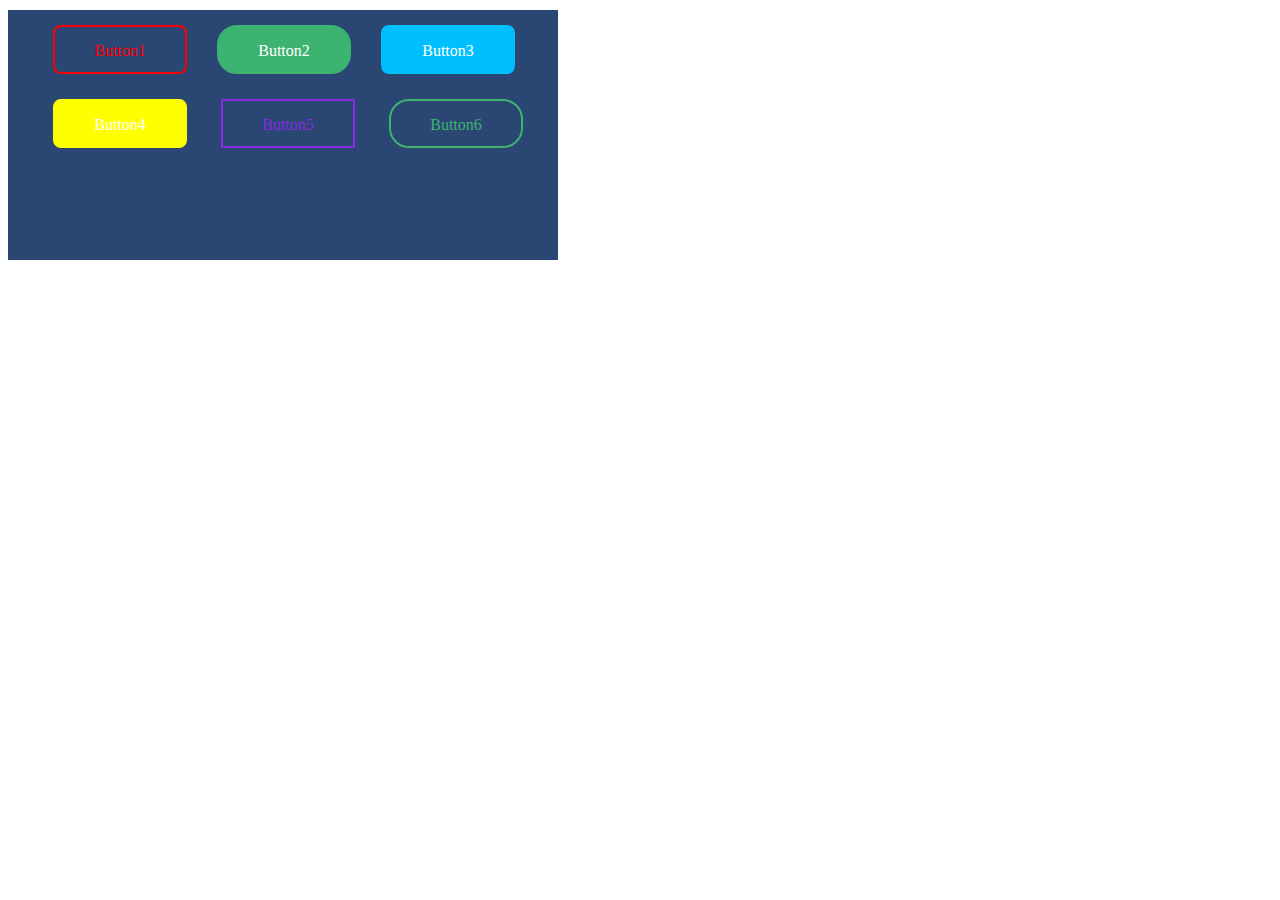
<file: index3.html>
<!DOCTYPE html>
<html lang="en">
<head>
    <meta charset="UTF-8">
    <title>Title</title>
    <link rel="stylesheet" href="CSS/main3.css">
</head>
<body>

<div class="text-item">

<div class="wrap">
    <a href="#" class="btn1">Button1</a>
    <a href="#" class="btn2">Button2</a>
    <a href="#" class="btn3">Button3</a>
</div>
    <div class="clear"></div>
<div class="wrap">
    <a href="#" class="btn4">Button4</a>
    <a href="#" class="btn5">Button5</a>
    <a href="#" class="btn6">Button6</a>
</div>

 </div>

</body>
</html>
</file>
<file: CSS/main3.css>
.text-item{
    background-color: #2a4672;
    width: 550px;
    height: 250px;
}
.wrap{
    width: 1200px;
    margin: 10px auto;
    padding: 15px;
    box-sizing: border-box;
}
.btn1{
    width: 90px;
    height: 15px;
    text-align: center;
    margin-left: 30px;
    display: inline-block;
    padding: 15px 20px;
    text-decoration: none;
    color:red;
    border: 2px solid red;
    border-radius: 8px;
    transition: all ease-in;
    float: left;
}
.btn1:active{
    border-bottom-width: 3px;
    margin-top: 3px;
}
.btn2{
    width: 90px;
    height: 15px;
    text-align: center;
    margin-left: 30px;
    display: inline-block;
    padding: 15px 20px;
    text-decoration: none;
    color:white;
    border: 2px solid mediumseagreen;
    background-color: mediumseagreen;
    border-radius: 20px;
    transition: all ease-in;
    float: left;
}
.btn2:active{
    border-bottom-width: 3px;
    margin-top: 3px;
}
.btn3{
    width: 90px;
    height: 15px;
    text-align: center;
    margin-left: 30px;
    display: inline-block;
    padding: 15px 20px;
    text-decoration: none;
    color:white;
    border: 2px solid deepskyblue;
    background-color:deepskyblue;
    border-radius: 8px;
    transition: all ease-in;
    float: left;
}
.btn3:active{
    border-bottom-width: 3px;
    margin-top: 3px;
}
.btn4{
    width: 90px;
    height: 15px;
    text-align: center;
    margin-left: 30px;
    display: inline-block;
    padding: 15px 20px;
    text-decoration: none;
    color:white;
    border: 2px solid yellow;
    background-color: yellow;
    border-radius: 8px;
    transition: all ease-in;

}
.btn4:active{
    border-bottom-width: 3px;
    margin-top: 3px;
}
.btn5{
    width: 90px;
    height: 15px;
    text-align: center;
    margin-left: 30px;
    display: inline-block;
    padding: 15px 20px;
    text-decoration: none;
    color: blueviolet;
    border: 2px solid blueviolet;
    border-radius: 2px;
    transition: all ease-in;

}
.btn5:active {
    border-bottom-width: 3px;
    margin-top: 3px;
}
.btn6{
    width: 90px;
    height: 15px;
    text-align: center;
    margin-left: 30px;
    display: inline-block;
    padding: 15px 20px;
    text-decoration: none;
    color: mediumseagreen;
    border: 2px solid mediumseagreen;
    border-radius: 20px;
    transition: all ease-in;

}
.btn6:active {
    border-bottom-width: 3px;
    margin-top: 3px;
}
.clear{
    clear: both;
}
</file>
